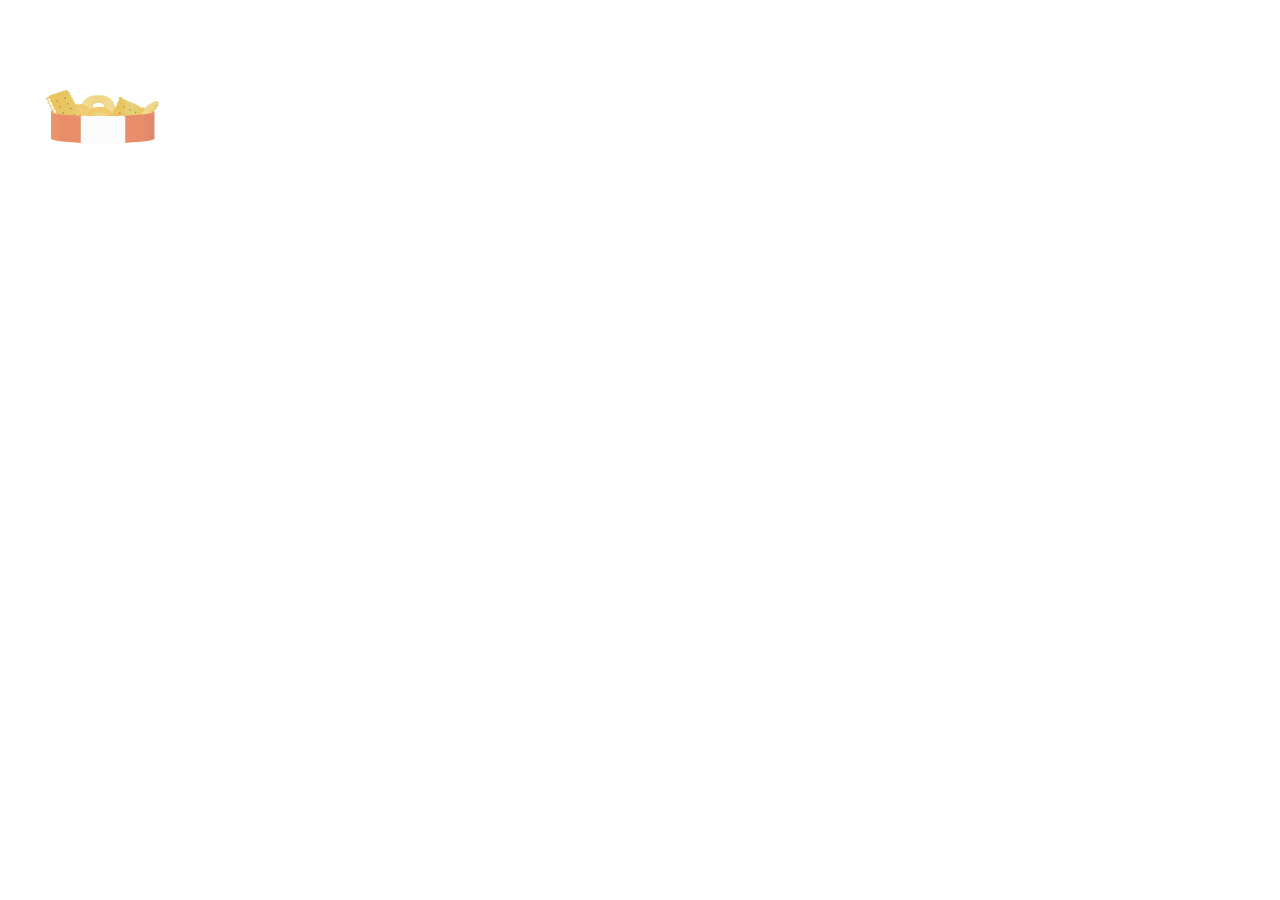
<file: test/test1.html>
<!DOCTYPE html>
<html lang="en">
<head>
    <meta charset="UTF-8">
    <title>Title</title>
</head>
<body>
    <div id="main">
        <img src="1.gif" alt="">
    </div>
    <script>
        var ss=document.getElementById('main');
        document.onclick=function () {
            console.log(1);
            ss.innerHTML="";
        }
        document.ondblclick=function () {

            ss.innerHTML=`<img src="1.gif" alt="">`;
        }
    </script>
</body>
</html>
</file>
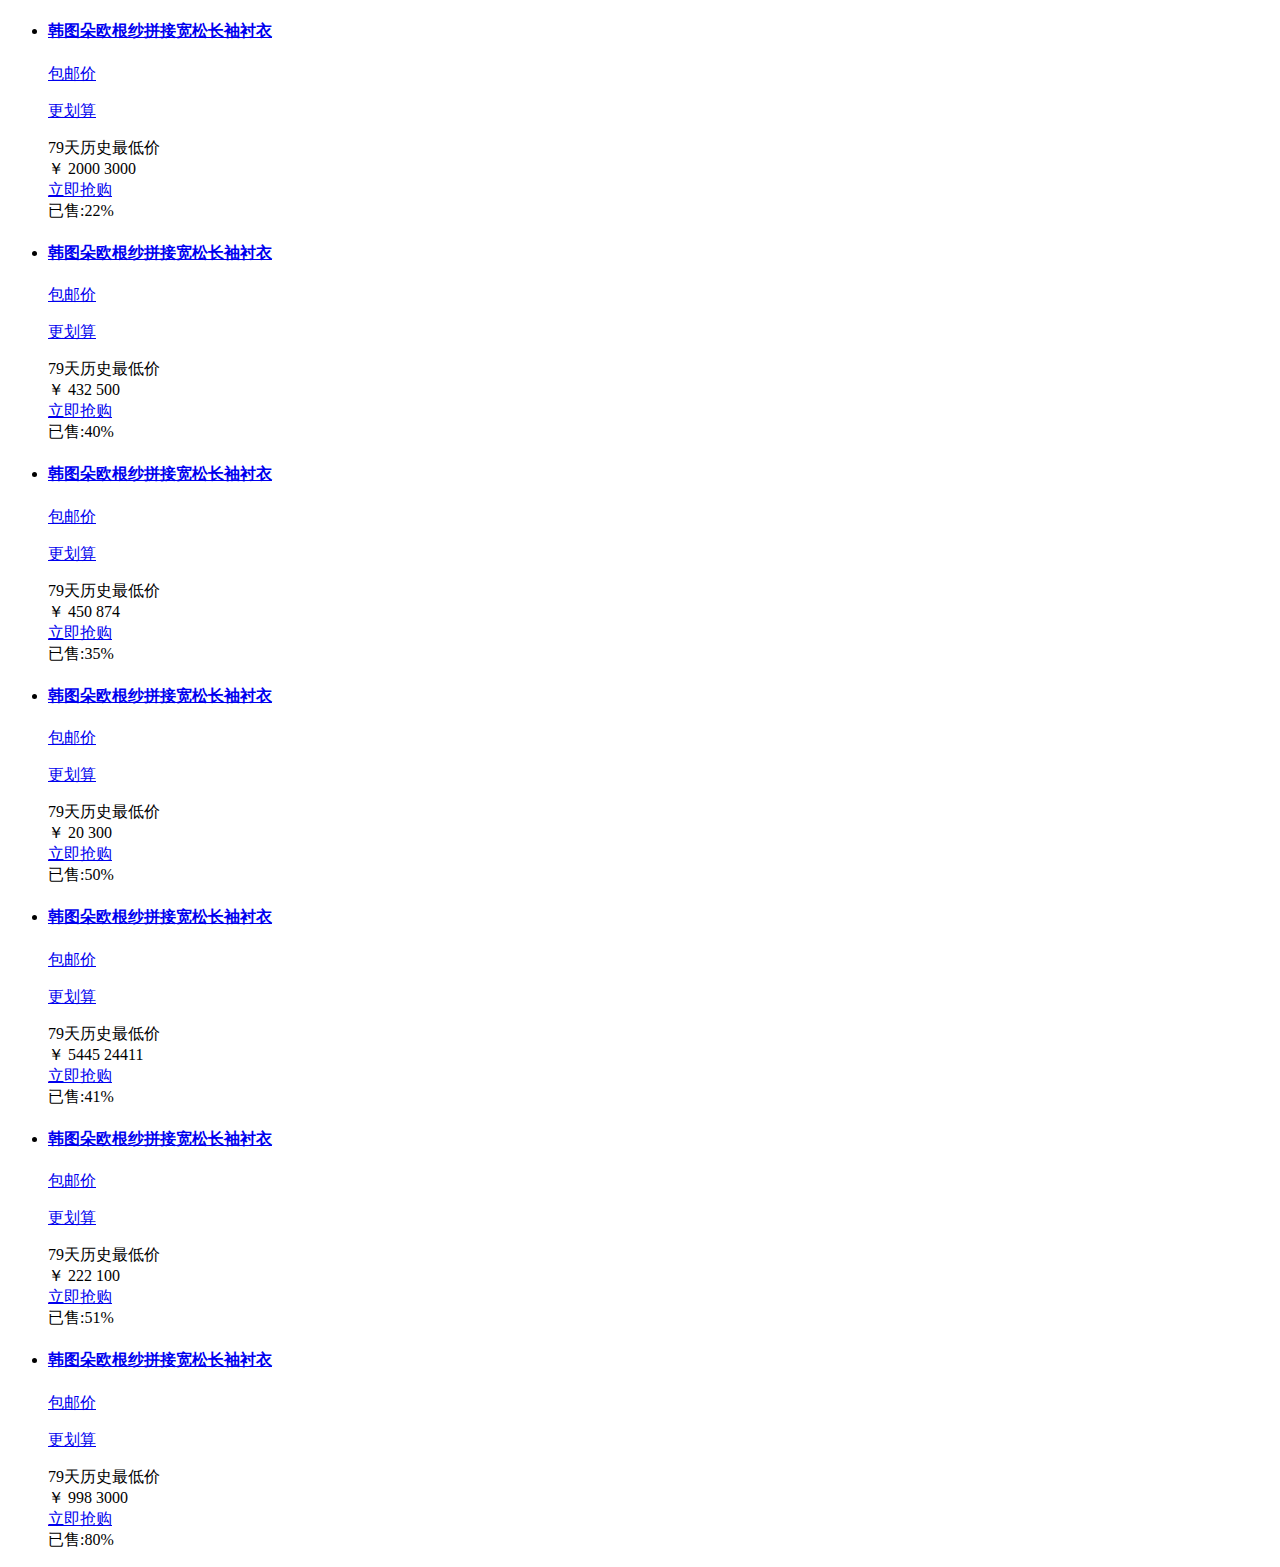
<file: miaosha/test/test.html>
<!DOCTYPE html>
<html lang="en">
<head>
    <meta charset="UTF-8">
    <title>Title</title>
</head>
<body>
<ul>
    <li>
        <a href="#">
            <div class="ShaCon-img"></div>
            <h4 class="seckill_mod_goods_title ">韩图朵欧根纱拼接宽松长袖衬衣</h4>
            <div>
                <p class="miaoShaCon-text">
                    包邮价
                </p>
                <p class="miaoShaCon-text">
                    更划算
                </p>
            </div>
        </a>
        <div class="minM">79天历史最低价</div>
        <div class="miaoShaCon-pic">
            <span>￥2000</span>
            <span>3000</span>
        </div>
        <a href="#" class="buy">立即抢购</a>
        <div class="buyNum">
            <span>已售:22%</span>
            <div class="tiao"></div>
        </div>
    </li>
</ul>
<script src="../js/jquery-1.9.1.min.js"></script>
<script>
    $(function () {
        $.ajax({
            type:'get',
            url : "img.json",
            success:function (data) {
                let str="";
                for (let i = 0; i < data.length; i++) {
                    console.log(data[i]);
                    str+=`<li>
        <a href="#">
            <div class="ShaCon-img"></div>
            <h4 class="seckill_mod_goods_title ">${data[i].h4}</h4>
            <div>
                <p class="miaoShaCon-text">
                    包邮价
                </p>
                <p class="miaoShaCon-text">
                    更划算
                </p>
            </div>
        </a>
        <div class="minM">79天历史最低价</div>
        <div class="miaoShaCon-pic">
            <span>￥ ${data[i].mo1}</span>
            <span>${data[i].mo2}</span>
        </div>
        <a href="#" class="buy">立即抢购</a>
        <div class="buyNum">
            <span>已售:${data[i].buy}%</span>
            <div class="tiao"></div>
        </div>
    </li>`;
                }
                $('ul').html(str);
            }
        }
        )
    })
</script>
</body>
</html>
</file>
